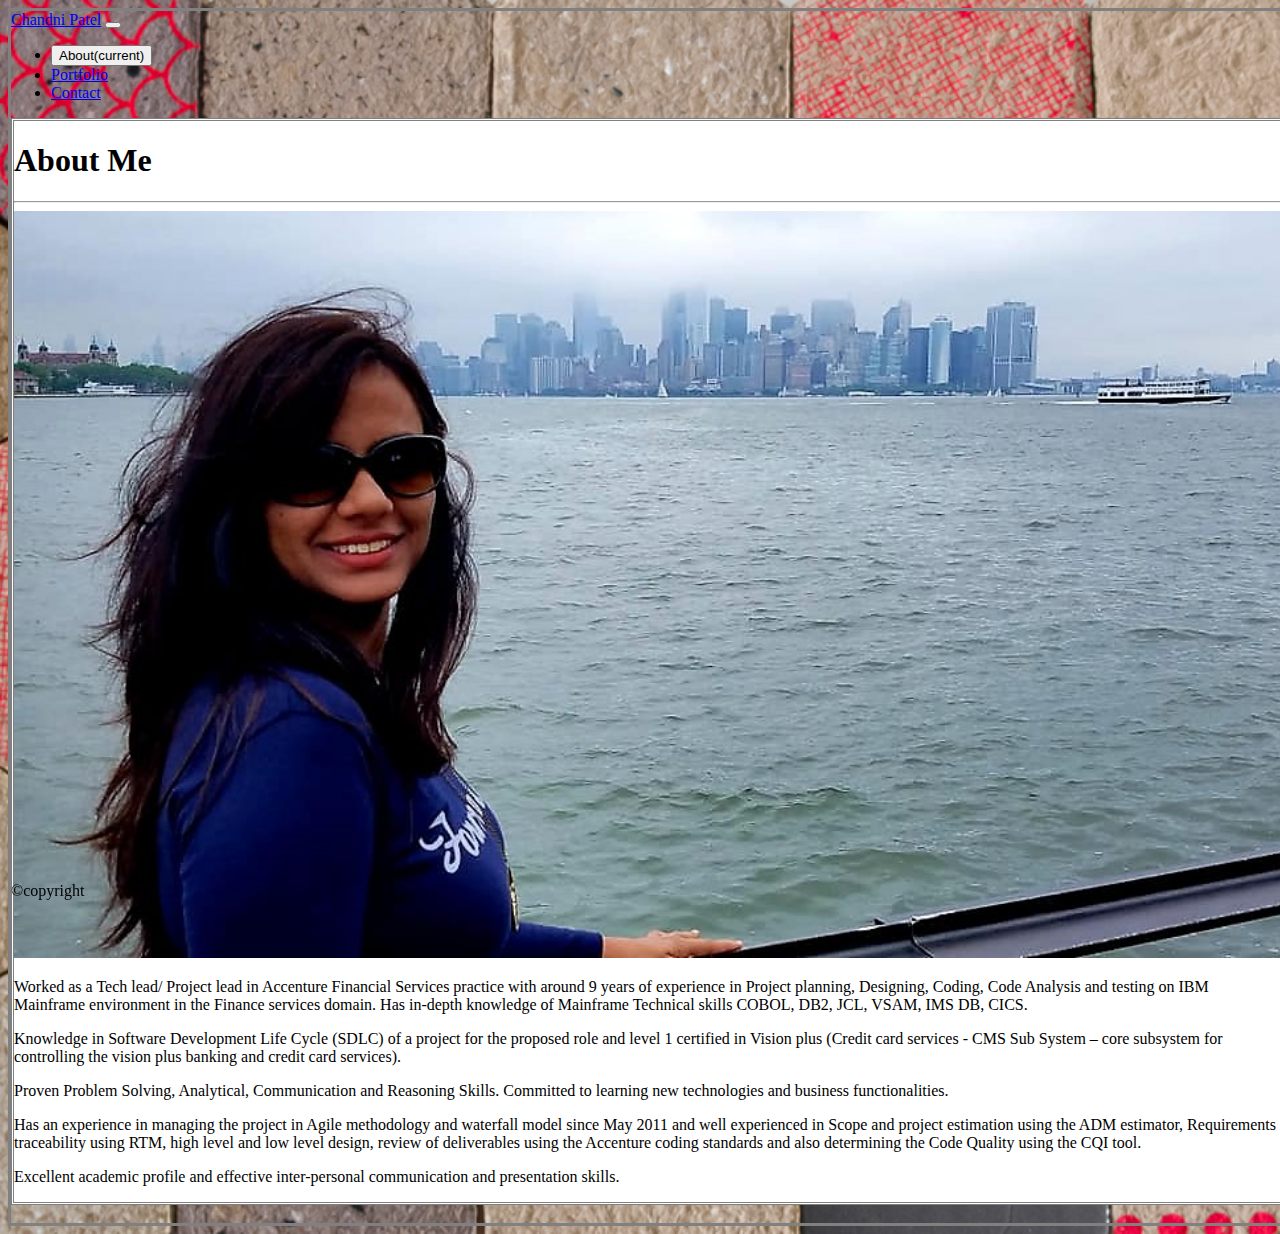
<file: index.html>
﻿<!DOCTYPE html>
<html lang="en">
<head>
    <meta charset="UTF-8">
    <meta name="viewport" content="width=device-width, initial-scale=1.0">
    <meta http-equiv="X-UA-Compatible" content="ie=edge">
    <link rel="stylesheet" href="https://stackpath.bootstrapcdn.com/bootstrap/4.1.3/css/bootstrap.min.css" integrity="sha384-MCw98/SFnGE8fJT3GXwEOngsV7Zt27NXFoaoApmYm81iuXoPkFOJwJ8ERdknLPMO" crossorigin="anonymous">
    <link rel="stylesheet" type="text/css" href="assets/css/style.css">
    <script src="https://code.jquery.com/jquery-3.3.1.slim.min.js" integrity="sha384-q8i/X+965DzO0rT7abK41JStQIAqVgRVzpbzo5smXKp4YfRvH+8abtTE1Pi6jizo" crossorigin="anonymous"></script>
    <script src="https://cdnjs.cloudflare.com/ajax/libs/popper.js/1.14.3/umd/popper.min.js" integrity="sha384-ZMP7rVo3mIykV+2+9J3UJ46jBk0WLaUAdn689aCwoqbBJiSnjAK/l8WvCWPIPm49" crossorigin="anonymous"></script>
    <script src="https://stackpath.bootstrapcdn.com/bootstrap/4.1.3/js/bootstrap.min.js" integrity="sha384-ChfqqxuZUCnJSK3+MXmPNIyE6ZbWh2IMqE241rYiqJxyMiZ6OW/JmZQ5stwEULTy" crossorigin="anonymous"></script>
    
    <title>About Me</title>
</head>
<body>
    <div class ="container p-5 mb-2 bg-light text-dark">
        <div class="row">
            <div class="col-1">
            </div>
            
            <div class="col-10" id="contents">
                <div class="row">
                    <div class="col-12 bg-white text-secondary">
                        <nav class="navbar navbar-expand-lg navbar-light p-0 mb-0">
                            <a class="navbar-brand p-3 mb-0 bg-info text-white font-weight-bold" href="#">Chandni Patel</a>
                            <button class="navbar-toggler" type="button" data-toggle="collapse" data-target="#navbarNavDropdown" aria-controls="navbarNavDropdown" aria-expanded="false" aria-label="Toggle navigation">
                                <span class="navbar-toggler-icon"></span>
                            </button>

                            <div class="collapse navbar-collapse" id="navbarNavDropdown">
                                <ul class="navbar-nav ml-auto">
                                    <li class="nav-item active">
                                        <!-- <a class="nav-link" href="#">About <span class="sr-only">(current)</span></a> -->
                                        <button class="btn btn-outline-info" type="button">About<span class="sr-only">(current)</span></button>
                                    </li>

                                    <li class="nav-item">
                                        <!-- <a class="nav-link" href="portfolio.html">Portfolio</a> -->
                                        <a class="btn btn-outline-info" href="portfolio.html" role="button">Portfolio</a>
                                    </li>
                                    <li class="nav-item">
                                        <!-- <a class="nav-link" href="contact.html">Contact</a> -->
                                        <a class="btn btn-outline-info" href="contact.html" role="button">Contact</a>
                                    </li>
                                </ul>
                            </div>
                        </nav>
                    </div>
                </div>

                <div class="row p-3 mb-0 text-dark">
                    <div class="col-12 pb-0 " id="details">
                        <div class="page-header">
                            <h1 class="text-left text-info">About Me</h1>
                            <hr>
                        </div>
                        <div class="col-md-6 col-sm-12 col-xs-12 float-left pl-0 mt-0 mb-2 bg-white">
                            <img class="thumbnail" src="assets/images/Profile_pic.jpg" alt="Profile_pic" width="100%" height="100%">
                        </div>


                        <p class="p1">Worked as a Tech lead/ Project lead in Accenture Financial Services practice with around 9 years of experience in Project planning, Designing, Coding, Code Analysis and testing on IBM Mainframe environment in the Finance services domain. Has in-depth knowledge of Mainframe Technical skills COBOL, DB2, JCL, VSAM, IMS DB, CICS.</p>
                        <p class="p2">Knowledge in Software Development Life Cycle (SDLC) of a project for the proposed role and level 1 certified in Vision plus (Credit card services - CMS Sub System – core subsystem for controlling the vision plus banking and credit card services). </p>
                        <p class="p3">Proven Problem Solving, Analytical, Communication and Reasoning Skills. Committed to learning new technologies and business functionalities. </p>
                        <p class="p4">Has an experience in managing the project in Agile methodology and waterfall model since May 2011 and well experienced in Scope and project estimation using the ADM estimator, Requirements traceability using RTM, high level and low level design, review of deliverables using the Accenture coding standards and also determining the Code Quality using the CQI tool.</p>
                        <p class="p5">Excellent academic profile and effective inter-personal communication and presentation skills.</p>


                        <div class="clearfix">
                            <div class="float-sm-left"></div>
                            <div class="float-sm-right"></div>
                        </div>


                    </div>
                </div>


                <div class="row p-3 mb-2 bg-secondary  text-white" id="sticky">
                    <div class="col-12">
                        <div class="footer text-center">
                            &copy;copyright
                        </div>
                    </div>
                </div>

           
            </div>

            <div class="col-1">
            </div>
        </div>
    </div>
</body>
</html>
</file>
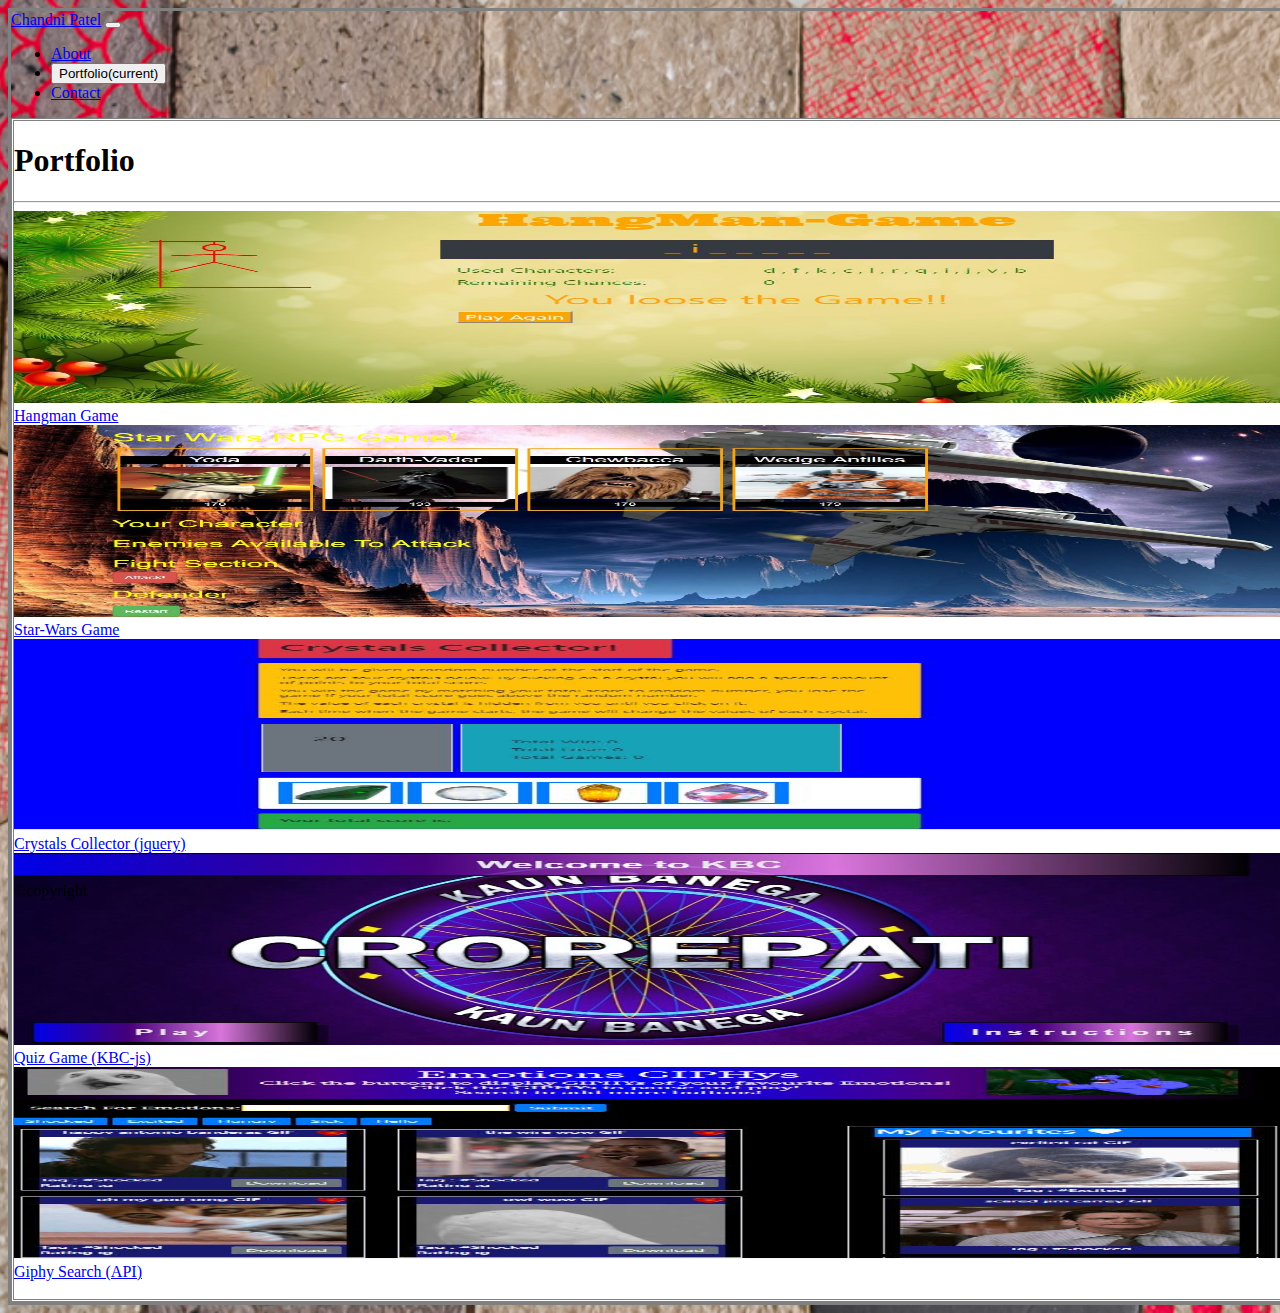
<file: portfolio.html>
﻿<!DOCTYPE html>
<html lang="en">

<head>
    <meta charset="UTF-8">
    <meta name="viewport" content="width=device-width, initial-scale=1.0">
    <meta http-equiv="X-UA-Compatible" content="ie=edge">
    <link rel="stylesheet" href="https://stackpath.bootstrapcdn.com/bootstrap/4.1.3/css/bootstrap.min.css" integrity="sha384-MCw98/SFnGE8fJT3GXwEOngsV7Zt27NXFoaoApmYm81iuXoPkFOJwJ8ERdknLPMO"
        crossorigin="anonymous">
    <link rel="stylesheet" type="text/css" href="assets/css/style.css">
    <script src="https://code.jquery.com/jquery-3.3.1.slim.min.js" integrity="sha384-q8i/X+965DzO0rT7abK41JStQIAqVgRVzpbzo5smXKp4YfRvH+8abtTE1Pi6jizo"
        crossorigin="anonymous"></script>
    <script src="https://cdnjs.cloudflare.com/ajax/libs/popper.js/1.14.3/umd/popper.min.js" integrity="sha384-ZMP7rVo3mIykV+2+9J3UJ46jBk0WLaUAdn689aCwoqbBJiSnjAK/l8WvCWPIPm49"
        crossorigin="anonymous"></script>
    <script src="https://stackpath.bootstrapcdn.com/bootstrap/4.1.3/js/bootstrap.min.js" integrity="sha384-ChfqqxuZUCnJSK3+MXmPNIyE6ZbWh2IMqE241rYiqJxyMiZ6OW/JmZQ5stwEULTy"
        crossorigin="anonymous"></script>

    <title>My Portfolio</title>
</head>

<body>
    <div class="container p-5 mb-2 bg-light text-dark">
        <div class="row">
            <div class="col-1">
            </div>

            <div class="col-10" id="contents">
                <div class="row">
                    <div class="col-12 bg-white text-secondary">
                        <nav class="navbar navbar-expand-lg navbar-light p-0 mb-0">
                            <a class="navbar-brand p-3 mb-0 bg-info text-white font-weight-bold" href="#">Chandni Patel</a>
                            <button class="navbar-toggler" type="button" data-toggle="collapse" data-target="#navbarNavDropdown"
                                aria-controls="navbarNavDropdown" aria-expanded="false" aria-label="Toggle navigation">
                                <span class="navbar-toggler-icon"></span>
                            </button>

                            <div class="collapse navbar-collapse" id="navbarNavDropdown">
                                <ul class="navbar-nav ml-auto">
                                    <li class="nav-item">
                                        <a class="btn btn-outline-info" href="index.html" role="button">About</a>
                                    </li>

                                    <li class="nav-item active">
                                        <button class="btn btn-outline-info" type="button">Portfolio<span class="sr-only">(current)</span></button>
                                    </li>


                                    <li class="nav-item">
                                        <a class="btn btn-outline-info" href="contact.html" role="button">Contact</a>
                                    </li>
                                </ul>
                            </div>
                        </nav>
                    </div>
                </div>

                <div class="row p-3 mb-0 text-dark">
                    <div class="col-12 pb-0" id="details">
                        <div class="page-header">
                            <h1 class="text-left text-info">Portfolio</h1>
                            <hr>
                        </div>

                        <div class="row bg-white pb-0 ">
                            <div class="col-md-4 col-sm-12 col-xs-12 float-left pl-0 mb-3 bg-white">
                                <a href="https://chandnibpatel.github.io/WordGuessGame/" target="_blank">
                                    <img class="img-thumbnail" src="assets/images/HangMan.JPG" alt="Hangman" width="100%"
                                        min-height="100%;">
                                    <div class="card-title p-3 bg-info text-white text-center">
                                        Hangman Game
                                    </div>
                                </a>
                            </div>
                            <div class="col-md-4 col-sm-12 col-xs-12 float-left pl-0 mb-3 bg-white">
                                <a href="https://chandnibpatel.github.io/StarWars-Game/" target="_blank">
                                    <img class="img-thumbnail" src="assets/images/startwar.JPG" alt="Startwar Game"
                                        width="100%" min-height="100%;">
                                    <div class="card-title p-3 bg-info text-white text-center">
                                        Star-Wars Game
                                    </div>
                                </a>
                            </div>
                            <div class="col-md-4 col-sm-12 col-xs-12 float-left pl-0 mb-3 bg-white">
                                <a href="https://chandnibpatel.github.io/unit-4-game/" target="_blank">
                                    <img class="img-thumbnail" src="assets/images/CrystalsCollector.JPG" alt="Crystals Collector"
                                        width="100%" min-height="100%;">
                                    <div class="card-title p-3 bg-info text-white text-center">
                                        Crystals Collector (jquery)
                                    </div>
                                </a>
                            </div>
                            <div class="col-md-4 col-sm-12 col-xs-12 float-left pl-0 mb-3 bg-white">
                                <a href="https://chandnibpatel.github.io/TriviaGame/index.html" target="_blank">
                                    <img class="img-thumbnail" src="assets/images/KBC.JPG" alt="KBC Game" width="100%"
                                        min-height="100%;">
                                    <div class="card-title p-3 bg-info text-white text-center">
                                        Quiz Game (KBC-js)
                                    </div>
                                </a>
                            </div>
                            <div class="col-md-4 col-sm-12 col-xs-12 float-left pl-0 mb-3 bg-white">
                                <a href="https://chandnibpatel.github.io/GifTastic" target="_blank">
                                    <img class="img-thumbnail" src="assets/images/GiphySearch.JPG" alt="Giphy Search" width="100%"
                                        min-height="100%;">
                                    <div class="card-title p-3 bg-info text-white text-center">
                                        Giphy Search (API)
                                    </div>
                                </a>
                            </div>

                            <div class="clearfix">
                                <div class="float-sm-left"></div>
                                <div class="float-sm-right"></div>
                            </div>

                        </div>

                        <div class="row p-3 mb-2 bg-secondary  text-white" id="sticky">
                            <div class="col-12">
                                <div class="footer text-center">
                                    &copy;copyright
                                </div>
                            </div>
                        </div>
                    </div>
                </div>

                <div class="col-1">
                </div>
            </div>
        </div>
</body>

</html>
</file>
<file: assets/css/style.css>
/* ------------------------------------------------------------------------------------------------------------------*/
/*               CSS Styling for Index, Portfolio and Contact Page for Basic Portfolio                               */
/* ------------------------------------------------------------------------------------------------------------------*/

/* body Styling for all pages */
body{
    background-image: url(../images/bg_img.jpg);
    background-repeat: no-repeat;
    background-position: center;
    background-size: cover; 
    width: 100%;
    height: 100%;

    /* adding Animation */
    -webkit-animation-name: example; /* Safari 4.0 - 8.0 */
    -webkit-animation-duration: 5s; Safari 4.0 - 8.0 */ */

}

  @-webkit-keyframes example {
    0%   {background-image: url(../images/bg_img.jpg);}
    25%  {background-image: url(../images/bg2_img.jpg);}
    50%  {background-image: url(../images/bg_img.jpg);}
    100% {background-image: url(../images/bg2_img.jpg);}
  }  
#details{
    background-color: white;
    border: double;
    border-color: gray;
}
#contents{
    border: solid;
    border-color: gray;
}
.img-thumbnail{
    width: 100%;
    height: 2in;
}
#sticky{
    position: -webkit-sticky;
    position: sticky;
    bottom: 0;
}
</file>
